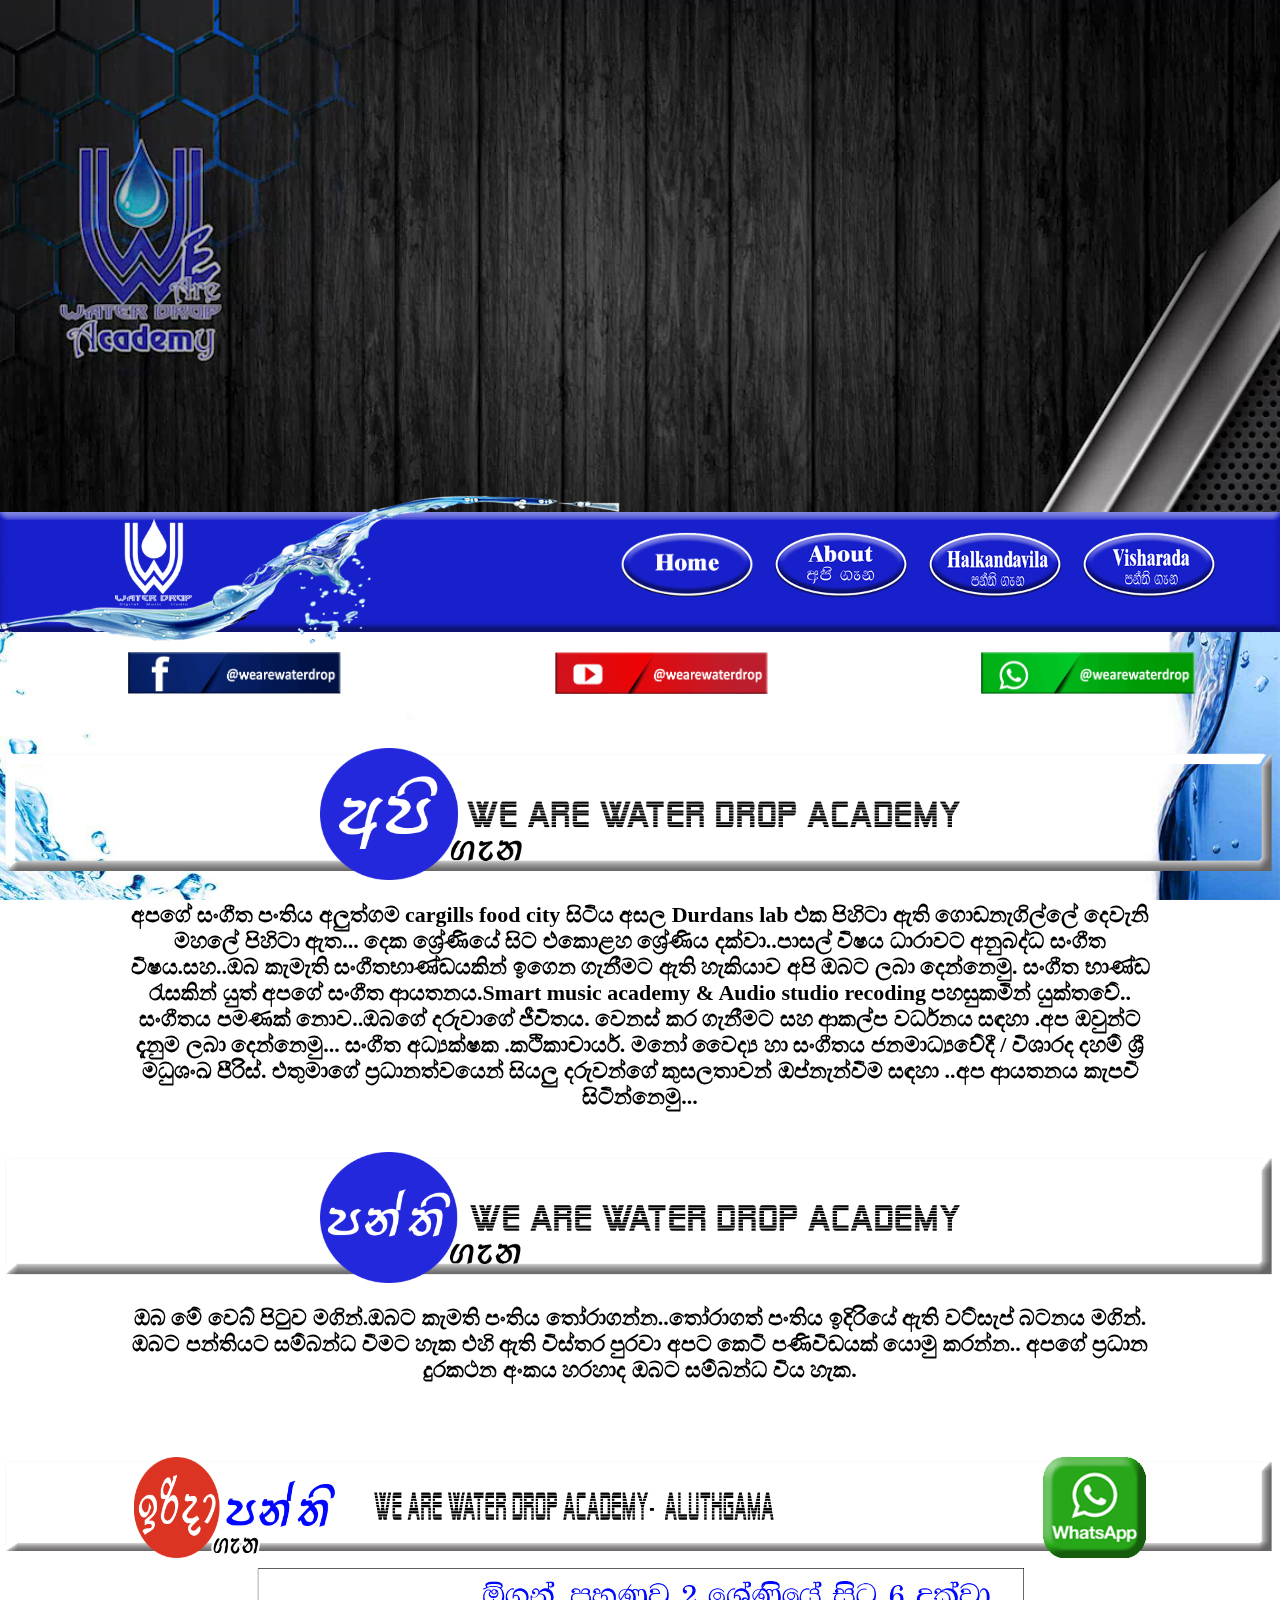
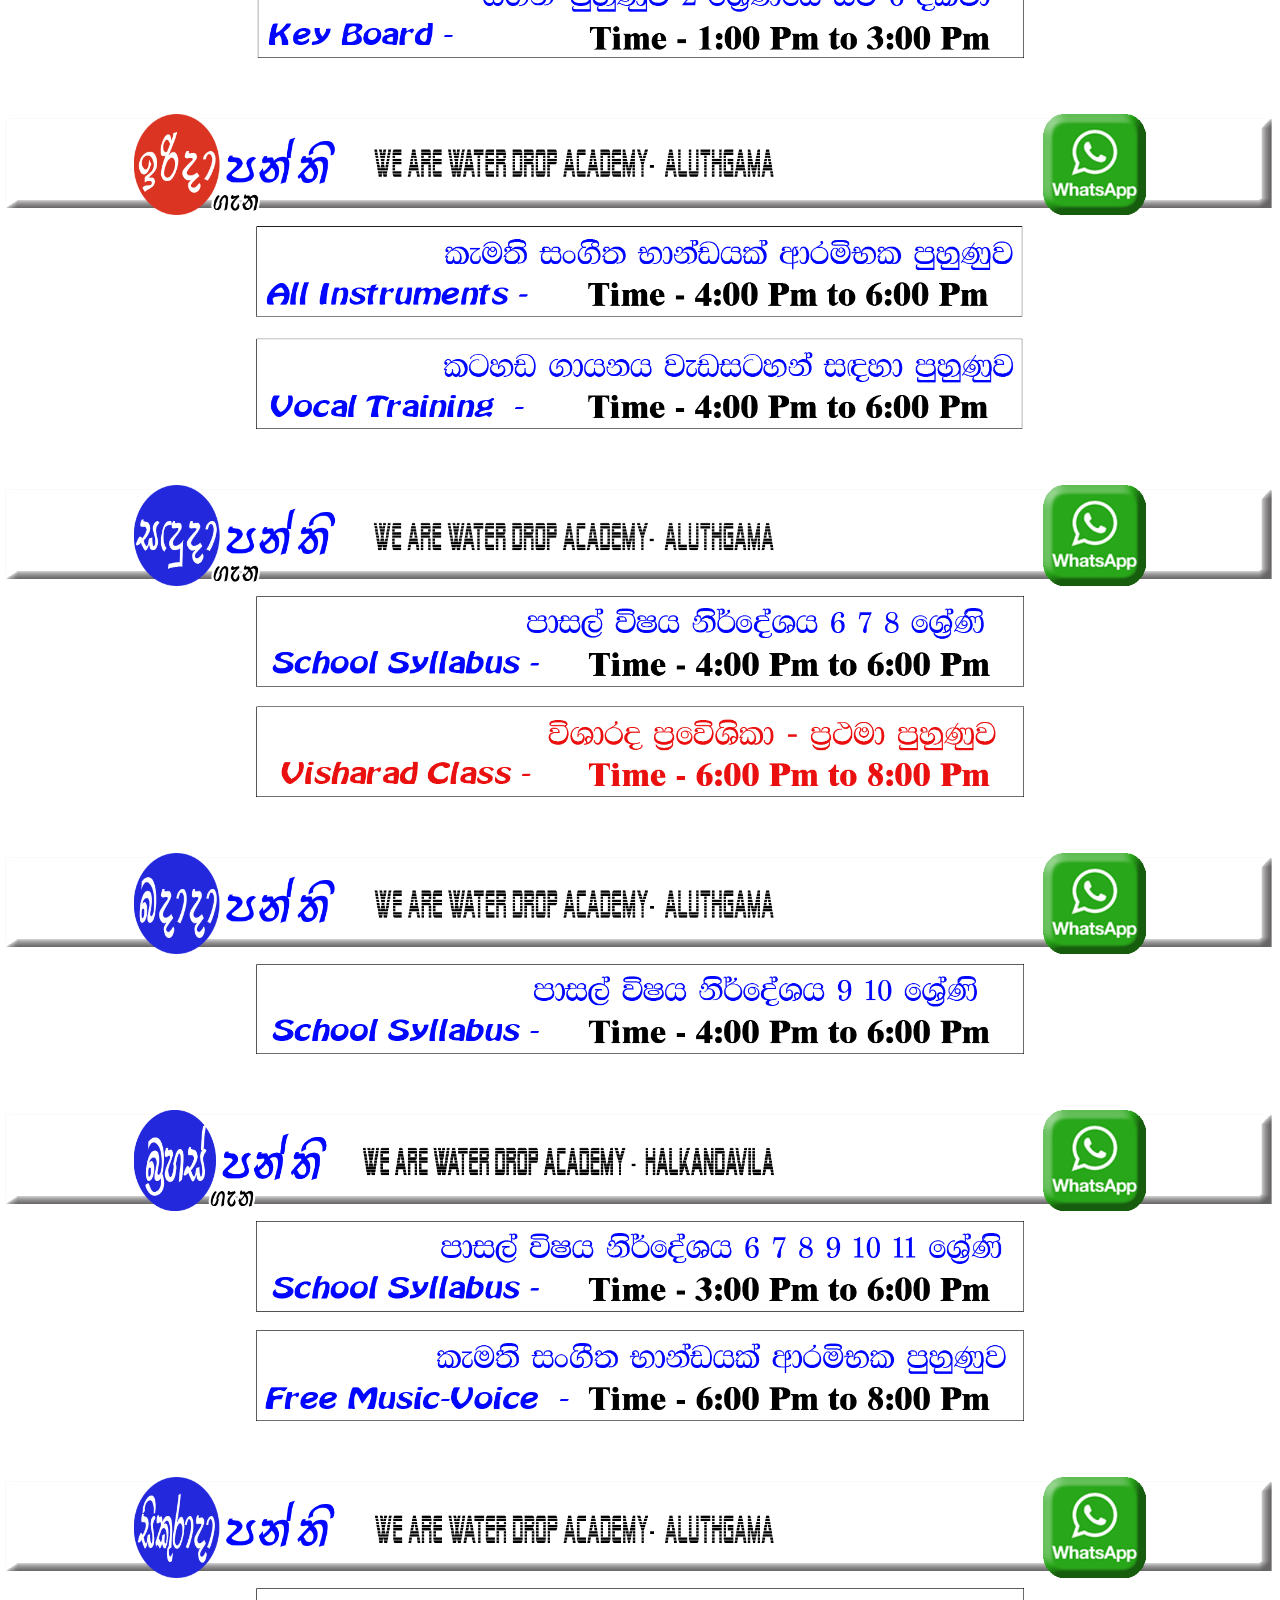
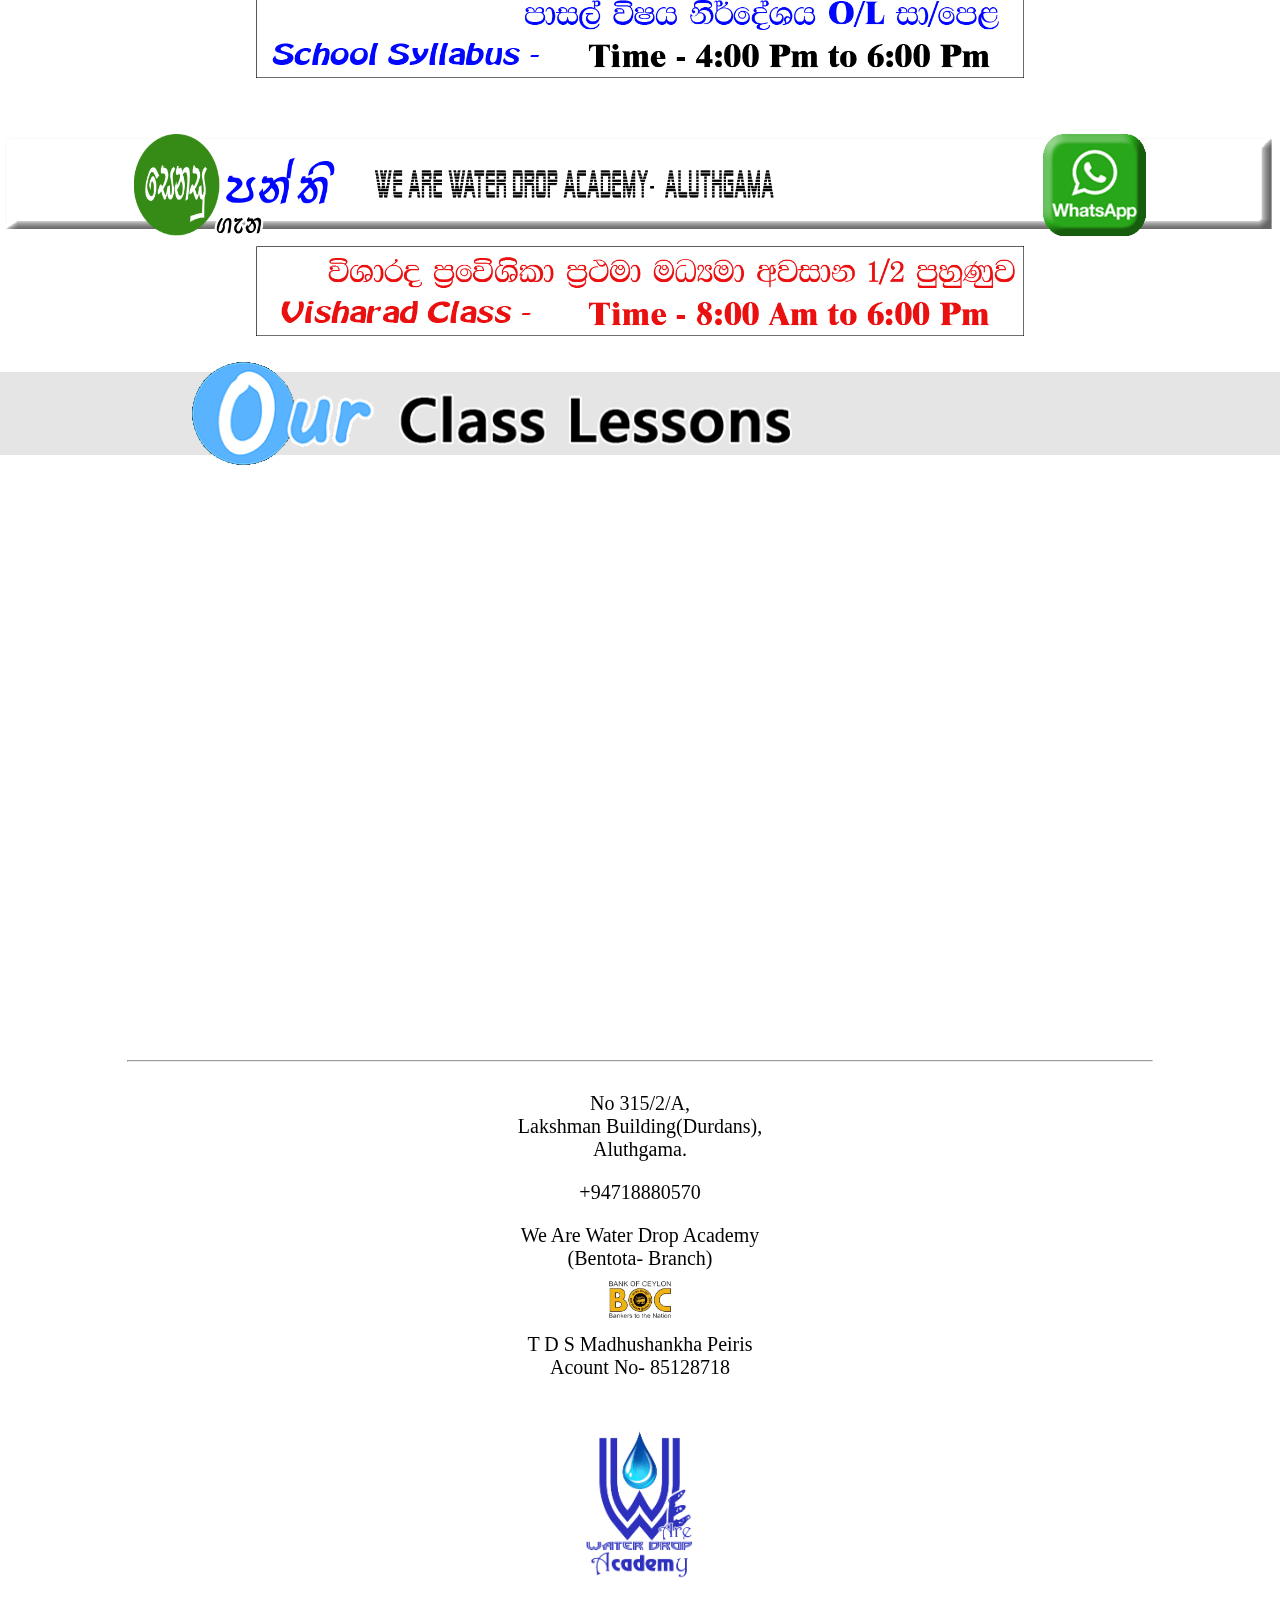
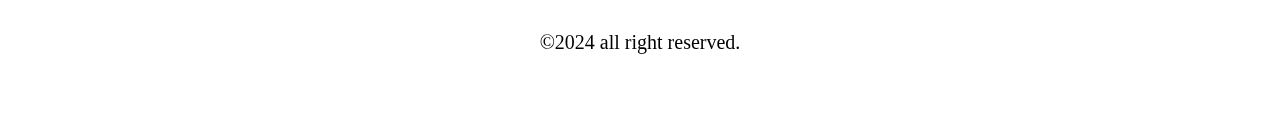
<file: about.html>
<!DOCTYPE html>
<html lang="en">
  <head>
    <meta charset="UTF-8" />
    <meta name="viewport" content="width=device-width, initial-scale=1.0" />
    <link rel="stylesheet" href="style.css" />
    <link rel="stylesheet" href="about.css" />
    <link rel="shortcut icon" href="./MainLogo.png" type="image/x-icon" />
    <title>About</title>
  </head>

  <body>
    <div id="About">
      <div>
        <div class="header">
          <video autoplay loop muted id="headerVideoPlayer">
            <source src="./About/AboutVideo.mp4" type="video/mp4" />
          </video>
        </div>

        <div class="menu">
          <img src="./logowhite.png" alt="" class="logowhite" />
          <div class="menu-button">
            <a href="index.html"><img src="./MenuButtons/Home.png" alt="" /></a>
            <a href="about.html"
              ><img src="./MenuButtons/About.png" alt="" />
            </a>
            <a href="halkandavila.html"
              ><img src="./MenuButtons/Halkandavila.png" alt="" />
            </a>
            <a href="visharada.html"
              ><img src="./MenuButtons/Visharada.png" alt=""
            /></a>
          </div>
        </div>

        <div class="link">
          <a href="https://web.facebook.com/dahamwaterdrop"
            ><img src="./Link/fb.png" alt="" class="fb"
          /></a>
          <a href="https://www.youtube.com/@wearewaterdropacademy2743"
            ><img src="./Link/yt.png" alt="" class="yt"
          /></a>
          <a href="https://wa.me/+94718880570"
            ><img src="./Link/wa.png" alt="" class="wa"
          /></a>
        </div>
      </div>
      <div class="content">
        <div class="apiGana">
          <div class="TitleBG">
            <img src="./About/apiGana.png" alt="" class="Title" />
          </div>
          <p>
            <b
              >අපගේ සංගීත පංතිය අලුත්ගම cargills food city සිටිය අසල Durdans lab
              එක පිහිටා ඇති ගොඩනැගිල්ලේ දෙවැනි මහලේ පිහිටා ඇත... දෙක ශ්‍රේණියේ
              සිට එකොළහ ශ්‍රේණිය දක්වා..පාසල් විෂය ධාරාවට අනුබද්ධ සංගීත
              විෂය.සහ..ඔබ කැමැති සංගීතභාණ්ඩයකින් ඉගෙන ගැනීමට ඇති හැකියාව අපි ඔබට
              ලබා දෙන්නෙමු. සංගීත භාණ්ඩ රැසකින් යුත් අපගේ සංගීත ආයතනය.Smart
              music academy & Audio studio recoding පහසුකමින් යුක්තවේ.. සංගීතය
              පමණක් නොව..ඔබගේ දරුවාගේ ජීවිතය. වෙනස් කර ගැනීමට සහ ආකල්ප වර්ධනය
              සඳහා .අප ඔවුන්ට දැනුම ලබා දෙන්නෙමු... සංගීත අධ්‍යක්ෂක .කථිකාචාර්ය.
              මනෝ වෛද්‍ය හා සංගීතය ජනමාධ්‍යවේදී / විශාරද දහම් ශ්‍රී මධුශංඛ
              පීරිස්. එතුමාගේ ප්‍රධානත්වයෙන් සියලු දරුවන්ගේ කුසලතාවන් ඔප්නැන්වීම
              සඳහා ..අප ආයතනය කැපවී සිටින්නෙමු...</b
            >
          </p>
        </div>
        <div class="panthiGana">
          <div class="TitleBG">
            <img src="./About/panthiGana.png" alt="" class="Title" />
          </div>
          <p>
            <b
              >ඔබ මේ වෙබ් පිටුව මගින්.ඔබට කැමති පංතිය තෝරාගන්න..තෝරාගත් පංතිය
              ඉදිරියේ ඇති වට්සැප් බටනය මගින්. ඔබට පන්තියට සම්බන්ධ වීමට හැක එහි
              ඇති විස්තර පුරවා අපට කෙටි පණිවිඩයක් යොමු කරන්න.. අපගේ ප්‍රධාන
              දුරකථන අංකය හරහාද ඔබට සම්බන්ධ විය හැක.<br /><br /><br
            /></b>
          </p>
          <div class="classTime">
            <div class="sunday">
              <div class="TitleBG">
                <img src="./About/sundayTitle.png" alt="" class="Title" />
                <img src="./About/wa.png" alt="" class="aboutWa" />
              </div>
              <img src="./About/sunday1.png" alt="" class="Times" />
            </div>
            <div class="sunday2">
              <div class="TitleBG">
                <img src="./About/sundayTitle2.png" alt="" class="Title" />
                <img src="./About/wa.png" alt="" class="aboutWa" />
              </div>
              <img src="./About/sunday2.png" alt="" class="Times" />
            </div>
            <div class="monday">
              <div class="TitleBG">
                <img src="./About/mondayTitle.png" alt="" class="Title" />
                <img src="./About/wa.png" alt="" class="aboutWa" />
              </div>
              <img src="./About/monday.png" alt="" class="Times" />
            </div>
            <div class="wednesday">
              <div class="TitleBG">
                <img src="./About/wednesdayTitle.png" alt="" class="Title" />
                <img src="./About/wa.png" alt="" class="aboutWa" />
              </div>
              <img src="./About/wednesday.png" alt="" class="Times" />
            </div>
            <div class="thursday">
              <div class="TitleBG">
                <img src="./About/thursdayTitle.png" alt="" class="Title" />
                <img src="./About/wa.png" alt="" class="aboutWa" />
              </div>
              <img src="./About/thursday.png" alt="" class="Times" />
            </div>
            <div class="friday">
              <div class="TitleBG">
                <img src="./About/fridayTitle.png" alt="" class="Title" />
                <img src="./About/wa.png" alt="" class="aboutWa" />
              </div>
              <img src="./About/friday.png" alt="" class="Times" />
            </div>
            <div class="saturday">
              <div class="TitleBG">
                <img src="./About/saturdayTitle.png" alt="" class="Title" />
                <img src="./About/wa.png" alt="" class="aboutWa" />
              </div>
              <img src="./About/saturday.png" alt="" class="Times" />
            </div>
          </div>
        </div>
      </div>
      <div class="yttitle">
        <img src="./About/lessons.png" alt="" />
      </div>
      <div class="video">
        <iframe src="https://www.youtube.com/embed/VQQ4tjGHsAE" title="We Are Water Drop Academy 2020 11 03 Monday Guitar Class" frameborder="0" allow="accelerometer; autoplay; clipboard-write; encrypted-media; gyroscope; picture-in-picture; web-share" referrerpolicy="strict-origin-when-cross-origin" allowfullscreen></iframe>
        <iframe src="https://www.youtube.com/embed/fKN-UfrvLAE" title="Guitar Lesson 01 Master Notes &amp; Swara Abyasa - We Are Water Drop Academy Only" frameborder="0" allow="accelerometer; autoplay; clipboard-write; encrypted-media; gyroscope; picture-in-picture; web-share" referrerpolicy="strict-origin-when-cross-origin" allowfullscreen></iframe>
        <iframe src="https://www.youtube.com/embed/8f3TmIV2HJ8" title="Violin Lesson Beginning Part 01 ( Only We are Water Drop Academy Students)" frameborder="0" allow="accelerometer; autoplay; clipboard-write; encrypted-media; gyroscope; picture-in-picture; web-share" referrerpolicy="strict-origin-when-cross-origin" allowfullscreen></iframe>
        <iframe src="https://www.youtube.com/embed/6z0eqOI2ilw" title="Pitchlab Lite Tuner -  Guitar -Violin - All Music Instruments ( Daham Sir) We Are Water Drop Academy" frameborder="0" allow="accelerometer; autoplay; clipboard-write; encrypted-media; gyroscope; picture-in-picture; web-share" referrerpolicy="strict-origin-when-cross-origin" allowfullscreen></iframe>
        <iframe src="https://www.youtube.com/embed/RIJRt35x7so" title="We Are Water Drop Academy Online lesson - Grade 9 /10 /11 /Ol Part 01 Only For you -Don&#39;t share" frameborder="0" allow="accelerometer; autoplay; clipboard-write; encrypted-media; gyroscope; picture-in-picture; web-share" referrerpolicy="strict-origin-when-cross-origin" allowfullscreen></iframe>
        <iframe src="https://www.youtube.com/embed/xJ_mov_ez-w" title="Academy Online Ol Part 01Thala All දේශීය තාල හා හින්දුස්ථානී තාල We Are Water Drop Academy" frameborder="0" allow="accelerometer; autoplay; clipboard-write; encrypted-media; gyroscope; picture-in-picture; web-share" referrerpolicy="strict-origin-when-cross-origin" allowfullscreen></iframe>
        <iframe src="https://www.youtube.com/embed/Y0NPEP5dnLg" title="O.l Practical Songs Lesson Only We Are Water Drop Academy Students" frameborder="0" allow="accelerometer; autoplay; clipboard-write; encrypted-media; gyroscope; picture-in-picture; web-share" referrerpolicy="strict-origin-when-cross-origin" allowfullscreen></iframe>
        <iframe src="https://www.youtube.com/embed/bDQHmZuqVxU" title="Key Board Lesson 1 Beginning Only Water Drop Academy Students" frameborder="0" allow="accelerometer; autoplay; clipboard-write; encrypted-media; gyroscope; picture-in-picture; web-share" referrerpolicy="strict-origin-when-cross-origin" allowfullscreen></iframe>
      </div>
      <div class="footer">
        <hr width="80%" />
        <div class="contact">
          <div class="contact-title">
            <p>
              No 315/2/A,<br />
              Lakshman Building(Durdans),<br />
              Aluthgama.
            </p>
          </div>
          <div class="contact-title">
            <p>+94718880570</p>
            <p>
              We Are Water Drop Academy <br />
              (Bentota- Branch)
            </p>
            <img
              src="./boc.jpg"
              alt=""
              width="25%"
              style="margin: -10px; max-width: 100px"
            />
            <p>
              T D S Madhushankha Peiris<br />
              Acount No- 85128718
            </p>
          </div>
        </div>
        <img src="./MainLogo.png" alt="" class="wdlogo" />
        <p class="copy">&copy;2024 all right reserved.</p>
        <div style="margin-top: 55px"></div>
      </div>
    </div>
    <script src="about.js"></script>
  </body>
</html>
</file>
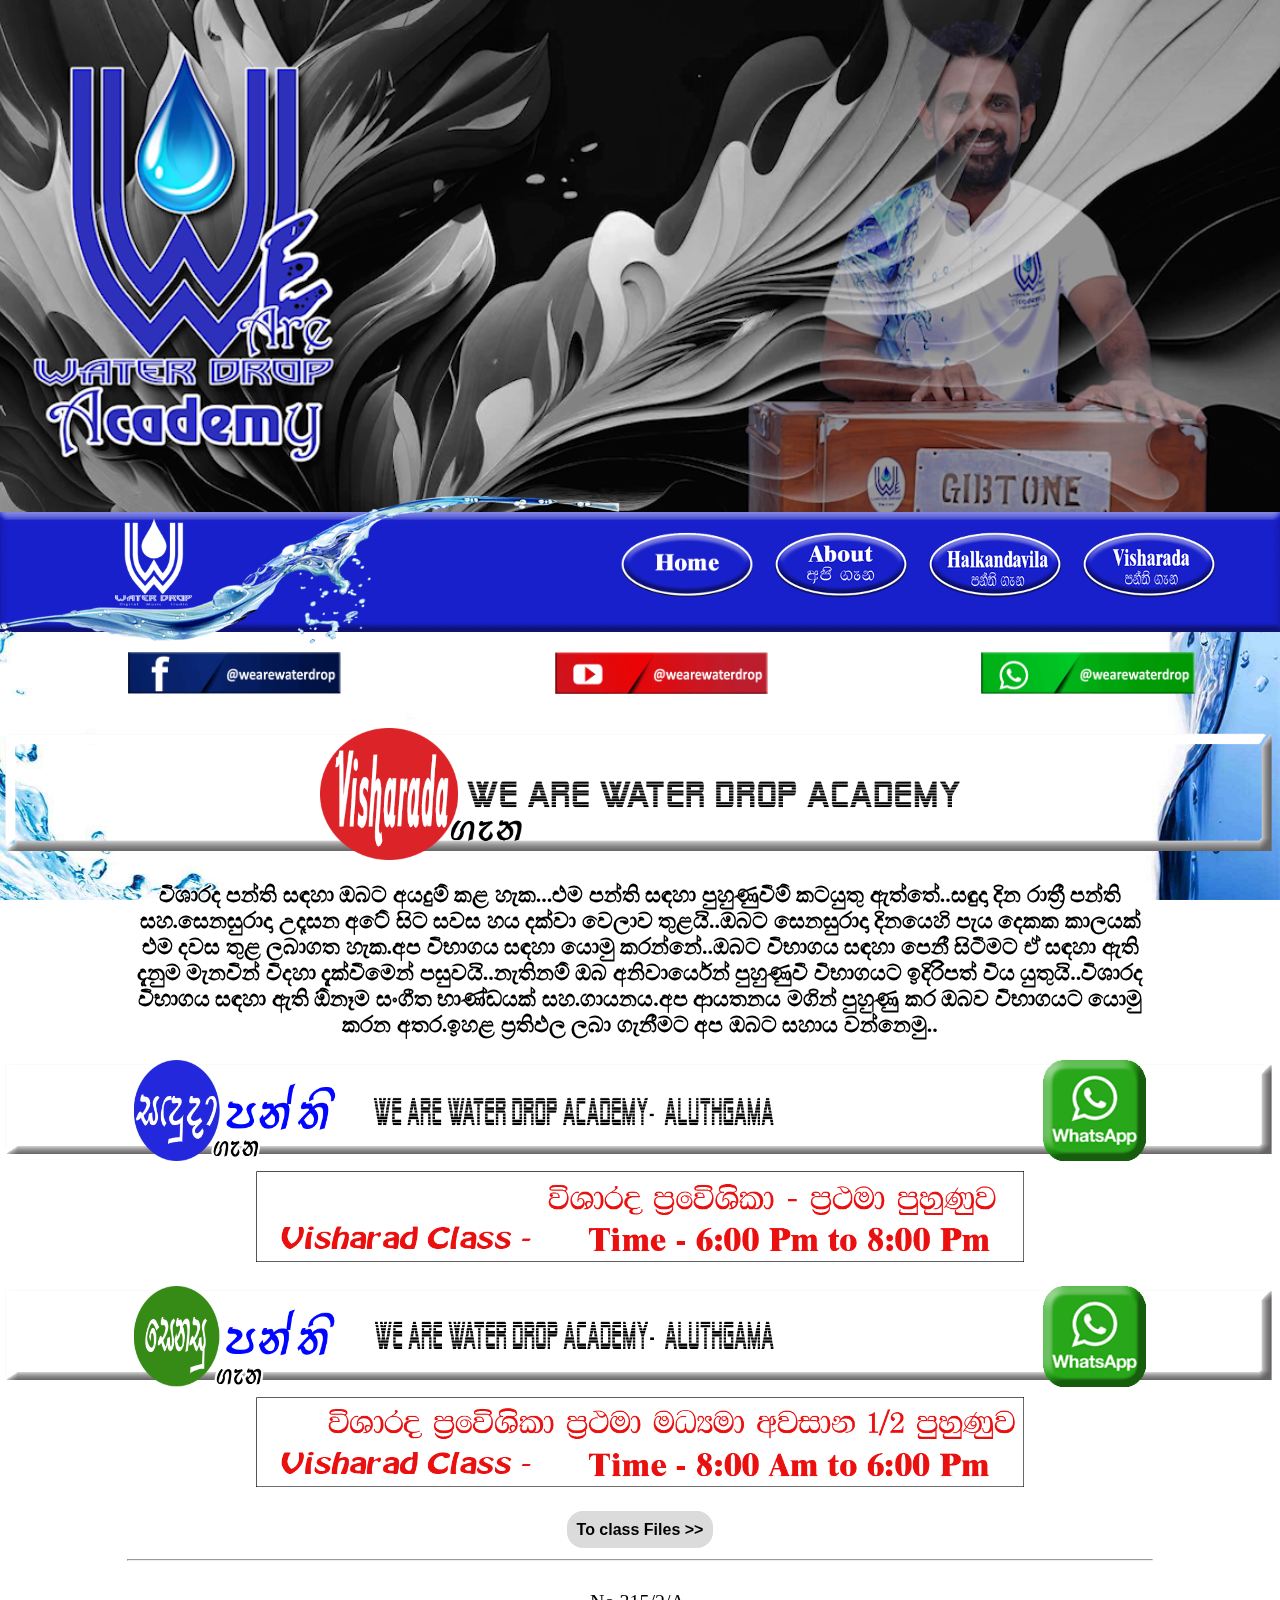
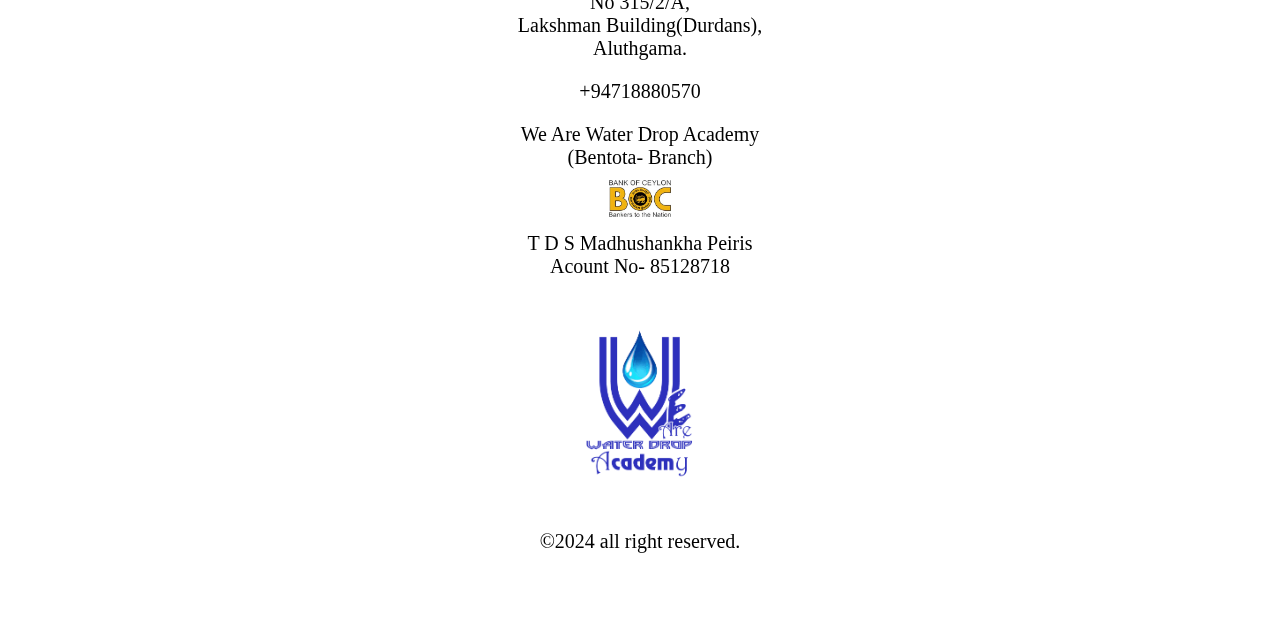
<file: visharada.html>
<!DOCTYPE html>
<html lang="en">
  <head>
    <meta charset="UTF-8" />
    <meta name="viewport" content="width=device-width, initial-scale=1.0" />
    <title>Visharada</title>
    <link rel="stylesheet" href="./style.css" />
    <link rel="stylesheet" href="./visharadha.css" />
    <link rel="shortcut icon" href="./MainLogo.png" type="image/x-icon" />
  </head>

  <body>
    <div>
      <div class="header">
        <video autoplay loop muted id="headerVideoPlayer">
          <source src="./visharada/Visharadaha.mp4" type="video/mp4" />
        </video>
      </div>

      <div class="menu">
        <img src="./logowhite.png" alt="" class="logowhite" />
        <div class="menu-button">
          <a href="./index.html"><img src="./MenuButtons/Home.png" alt="" /></a>
          <a href="./about.html"
            ><img src="./MenuButtons/About.png" alt="" />
          </a>
          <a href="./halkandavila.html"
            ><img src="./MenuButtons/Halkandavila.png" alt="" />
          </a>
          <a href="./visharada.html"
            ><img src="./MenuButtons/Visharada.png" alt=""
          /></a>
        </div>
      </div>

      <div class="link">
        <a href="https://web.facebook.com/dahamwaterdrop"
          ><img src="./Link/fb.png" alt="" class="fb"
        /></a>
        <a href="https://www.youtube.com/@wearewaterdropacademy2743"
          ><img src="./Link/yt.png" alt="" class="yt"
        /></a>
        <a href="https://wa.me/+94718880570"
          ><img src="./Link/wa.png" alt="" class="wa"
        /></a>
      </div>
    </div>
    <div class="visharadaGana">
      <div class="TitleBG">
        <img src="./About/visharadaGana.png" alt="" class="Title" />
      </div>
      <p>
        <b
          >විශාරද පන්ති සඳහා ඔබට අයදුම් කළ හැක...එම පන්ති සඳහා පුහුණුවීම් කටයුතු
          ඇත්තේ..සඳුදා දින රාත්‍රී පන්ති සහ.සෙනසුරාදා උදෑසන අටේ සිට සවස හය දක්වා
          වෙලාව තුළයි..ඔබට සෙනසුරාදා දිනයෙහි පැය දෙකක කාලයක් එම දවස තුළ ලබාගත
          හැක.අප විභාගය සඳහා යොමු කරන්නේ..ඔබට විභාගය සඳහා පෙනී සිටීමට ඒ සඳහා ඇති
          දැනුම මැනවින් විදහා දැක්වීමෙන් පසුවයි..නැතිනම් ඔබ අනිවාර්යෙන් පුහුණුවී
          විභාගයට ඉදිරිපත් විය යුතුයි..විශාරද විභාගය සඳහා ඇති ඕනෑම සංගීත
          භාණ්ඩයක් සහ.ගායනය.අප ආයතනය මගින් පුහුණු කර ඔබව විභාගයට යොමු කරන
          අතර.ඉහළ ප්‍රතිඵල ලබා ගැනීමට අප ඔබට සහාය වන්නෙමු..</b
        >
      </p>
    </div>

    <div class="classTime">
      <div class="monday">
        <div class="TitleBG">
          <img src="./About/mondayTitleV.png" alt="" class="Title" />
          <img src="./About/wa.png" alt="" class="aboutWa" />
        </div>
        <img src="./About/mondayVsd.png" alt="" class="Times" />
      </div>
      <div class="saturday">
        <div class="TitleBG">
          <img src="./About/saturdayTitle.png" alt="" class="Title" />
          <img src="./About/wa.png" alt="" class="aboutWa" />
        </div>
        <img src="./About/saturday.png" alt="" class="Times" />
      </div>
    </div>

    <div class="todownloads" style="margin-top: 30px; margin-bottom: 10px">
      <center>
        <a
          href="./download.html"
          style="
            text-decoration: none;
            color: #000;
            font-size: 16px;
            font-weight: bold;
            background-color: #dbdbdb;
            height: 40px;
            padding: 10px;
            border-radius: 16px;
            font-family: Arial, Helvetica, sans-serif;
          "
          >To class Files >>
        </a>
      </center>
    </div>

    <div class="footer">
      <hr width="80%" />
      <div class="contact">
        <div class="contact-title">
          <p>
            No 315/2/A,<br />
            Lakshman Building(Durdans),<br />
            Aluthgama.
          </p>
        </div>
        <div class="contact-title">
          <p>+94718880570</p>
          <p>
            We Are Water Drop Academy <br />
            (Bentota- Branch)
          </p>
          <img
            src="./boc.jpg"
            alt=""
            width="25%"
            style="margin: -10px; max-width: 100px"
          />
          <p>
            T D S Madhushankha Peiris<br />
            Acount No- 85128718
          </p>
        </div>
      </div>
      <img src="./MainLogo.png" alt="" class="wdlogo" />
      <p class="copy">&copy;2024 all right reserved.</p>
      <div style="margin-top: 55px"></div>
    </div>
  </body>
  <script src="./about.js"></script>
</html>
</file>
<file: style.css>
html {
  overflow-x: hidden;
}

body {
  overflow-x: hidden;
  width: 100%;
  background-size: 100% 100%;
  place-content: center;
  background-image: url("./bg.jpg");
  background-position: top center;
  background-attachment: fixed;
  margin: 0;
  padding: 0;
}

.header {
  margin: 0;
  padding: 0;
  width: 100%;
  display: flex;    
  flex-direction: column;
  aspect-ratio: 5/2;
}

.header video {
  width: 100%;
  height: 100%;
  object-fit: cover;
}

.videobuttons {
  position: absolute;
  top: 0;
  width: 100%;
  display: flex;
  flex-direction: row;
  justify-content: space-between;
  margin-bottom: 20px;
}

.videobuttons button {
  width: 5%;
  background-color: rgba(255, 255, 255, 0);
  margin-top: 0.2%;
  aspect-ratio: 4/31;
  border: 0;
}

.videobuttons button:hover {
  cursor: pointer;
}

.videobuttons button img {
  width: 100%;
  max-width: 20px;
}

.menu {
  margin-top: -20px;
  background-image: url("./menu.png");
  background-size: 100% 100%;
  width: 100%;
  display: flex;
  flex-direction: row;
  justify-content: space-between;
  margin-bottom: 20px;
  align-items: center;
}

.logowhite {
  max-width: 50%;
  aspect-ratio: 4/1;
  margin: -20px;
  margin-bottom: -25px;
}

.menu-button {
  margin-top: 20px;
  margin-right: 5%;
  display: flex;
  flex-direction: row;
  justify-content: center;
  margin-bottom: 30px;
}

.menu-button a {
  color: white;
  margin-left: 20px;
}

.menu-button img{
  width: 100%;
  max-width: 150px;
}

video {
  width: 100%;
  height: auto;
  margin-bottom: 20px;
}

.link {
  padding-left: 10%;
  padding-right: 10%;
  width: 100%;
  margin-bottom: 30px;
  display: flex;
  flex-direction: row;
  flex-wrap: nowrap;
  justify-content: space-around;
}

.link img {
  width: 50%;
}

.contact {
  align-items: center;
  text-align: center;
}

.wdlogo {
  width: 50%;
  max-width: 150px;
}

.footer {
  font-size: 20px;
  align-items: center;
  display: flex;
  flex-direction: column;
}

#imagePreview{
  overflow: hidden;
  width: 100%;
  height: 100%;
  display: none;
  position: fixed;
  top: 0;
  padding-top: 50PX;
  width: 100%;
  height: 100%;
  background-color: rgba(0, 0, 0, 0.87);
  z-index: 2;
}

#imagePreviewClose{
  position: fixed;
  top: 0;
  right: 1%;
  font-size: 30px;
  background-color: rgba(255, 255, 255, 0.493);
  z-index: 3;
}

#imagePreviewImg{
  position: absolute;
  width: 100%;
  cursor: grab;
  -webkit-user-drag: none; /* Safari */
  -khtml-user-drag: none; /* Konqueror HTML */
  -moz-user-drag: none; /* Firefox */
  -o-user-drag: none; /* Opera */
}
p{
  text-shadow:
      -1px -1px 0 #FFF,
      1px -1px 0 #FFF,
      -1px 1px 0 #FFF,
      1px 1px 0 #FFF;
}


@media only screen and (max-width: 800px) {
  body {
    background-image: url("./bgmobile.jpg");
  }
  .menu-button{
    max-width: 400px;
  }

  .content {
    width: 100%;
    margin: 0;
  }
  .wdlogo {
    width: 50px;
  }
  .contact,
  .copy {
    font-size: 20px;
    max-width: 400px;
  }
  .link {
    flex-wrap: wrap;
  }
  .link img {
    margin-left: 15%;
  }
  .menu-title a {
    font-size: 12px;
    margin-left: 20px;
  }
  .logowhite {
    max-width: 80%;
    max-height: 100px;
    margin-top: -50px;
    margin-right: -50%;
    margin-left: -60px;
    margin-bottom: -50px;
  }
  .footer iframe {
    max-height: 300px;
  }
}
</file>
<file: about.css>
.content {
    font-size: clamp(14px, 4vw, 22px);
    width: 100%;
    display: flex;
    flex-direction: column;
    align-items: center;
    justify-content: space-around;
}

.TitleBG {
    margin-top: 20px;
    width: 100%;
    background-image: url(./trpBar.png);
    background-size: 100% 100%;
    display: flex;
    flex-direction: row;
    justify-content: space-around;
}

.Title {
    width: 50%;
}

.content p {
    display: flex;
    flex-direction: column;
    text-align: center;
    justify-content: space-around;
    width: 80%;
    margin-left: 10%;
    margin-right: 10%;

}

.Times {
    width: 60%;
    max-width: 1000px;
    margin-top: 10px;
    margin-left: 20%;
    margin-right: 20%;
    margin-bottom: 30px;
}

.aboutWa {
    width: 8%;
}

.yttitle {
    background-color: rgba(0, 0, 0, 0.1);
    margin-bottom: 15px;
    align-items: center;
    display: flex;
    flex-direction: row;
    padding-left: 15%;
    padding-right: 10%;
}

.yttitle img {
    width: 80%;
    margin-top: -10px;
    margin-bottom: -10px;
    max-width: 600px;
}

.video {
    align-items: center;
    margin-left: 10%;
    margin-right: 10%;
    width: 80%;
    display: flex;
    flex-direction: row;
    flex-wrap: wrap;
    justify-content: space-around;
}

.video iframe {
    margin: 2px;
    width: 30%;
    min-width: 300px;
    aspect-ratio: 16 / 9;
}

.footer {
    margin-top: 50px;
}



@media only screen and (max-width: 800px) {

    .yttitle img {
        margin-top: -5px;
        margin-bottom: -5px;
    }
    .Times {
        width: 90%;
        margin-left: 5%;
        margin-right: 5%;
    }
}
</file>
<file: visharadha.css>
.TitleBG{
    margin-top: 20px;
    width: 100%;
    background-image: url(./trpBar.png);
    background-size: 100% 100%;
    display: flex;
    flex-direction: row;
    justify-content: space-around;
}

.Title{
    width: 50%;
}

.Times{
    width: 60%;
    max-width: 1000px;
    margin-top: 10px;
    margin-left: 20%;
    margin-right: 20%;
}

.aboutWa{
    width: 8%;
}
.visharadaGana p{
    display: flex;
    flex-direction: column;
    text-align: center;
    justify-content: space-around;
    width: 80%;
    margin-left: 10%;
    margin-right: 10%;
    font-size: clamp(14px, 4vw, 22px);
}

@media only screen and (max-width: 800px) {

    .Times {
        width: 90%;
        margin-left: 5%;
        margin-right: 5%;
    }
}
</file>
